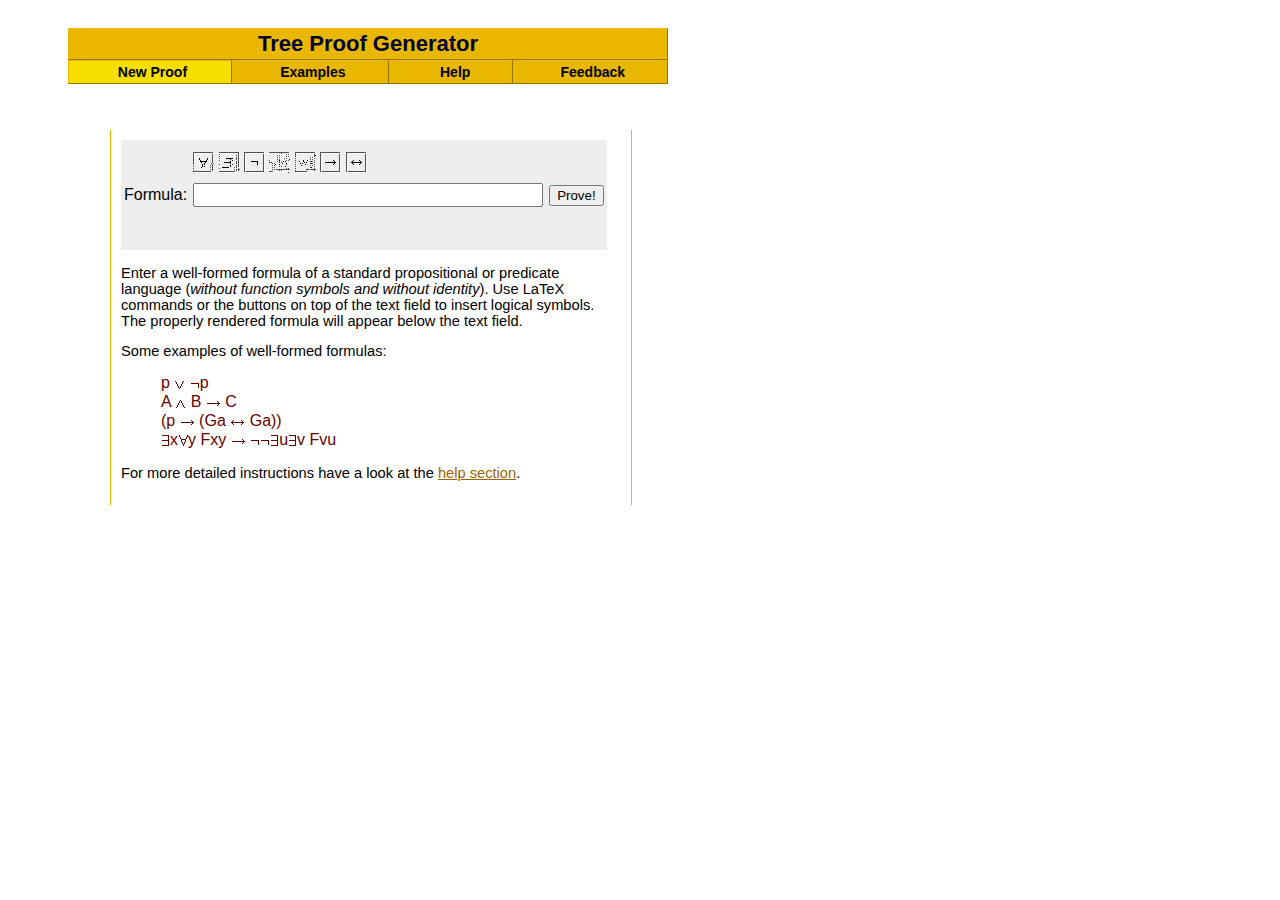
<file: test/index.html>
<!DOCTYPE HTML PUBLIC "-//W3C//DTD HTML 4.0 Transitional//EN">

<html>
<head>
<title>Tree Proof Generator</title>
<meta name="Description" content="This site creates tree proofs (semantic tableaux) for any formula of propositional or predicate logic">
<meta name="Keywords" content="tree, proof, prove, tree proof, semantic, tableau, tableaux, tableaus, semantic tableau, deduction, logic, predicate, propositional, formal, Gentzen, Hintikka, sequence, javascript">

<style type="text/css">
body { padding-left:60px; padding-top:20px; font-family:Verdana,Arial,sans-serif; font-size:11pt; }
.latex { color:#990000; }
#title { background-color:#EAB700; border:1px outset #EAB700; padding:2px; text-align:center; color:#000033; font-weight:bold; font-size:22px; }
td.menu { background-color:#EAB700; border:1px outset #EAB700; padding:2px; text-align:center; }
td.menuhi { background-color:#F6DE00; border:1px outset #EAB700; padding:2px; text-align:center; }
td.menu:hover { background-color:#F6DE00; }
a.menu { text-decoration:none; color:#000000; font-size:14px; font-weight:bold; }
a { color:#996600; }
.content { width:500px; position:absolute; left:110px; top:130px; border-left:1px solid #EAB700; border-right:1px solid #EAB700; padding:10px; }
#symboltd { height:40px; vertical-align:bottom; }
#renderedtd { height:40px; vertical-align:top; font-family:Arial,Helvetica,sans-serif; font-size:16px; font-weight:normal; color:#660000; }
#flaInput { font-family:Arial,Helvetica,sans-serif; font-size:16px; width:350px; }
.code { font-family:Arial,Helvetica,sans-serif; font-size:16px; font-weight:normal; color:#660000; }
</style>

<script language="JavaScript" type="text/javascript" src="formulas.js"></script>
<script language="JavaScript" type="text/javascript" src="parser.js"></script>
<script language="JavaScript" type="text/javascript">

/** All scripts (c) Wolfgang Schwarz 2002, wolfgang@umsu.de. **/

function starte(fla) {
	self.formula = parser.parseTeX(fla);
	if (!formula) {
		alert("Invalid formula.\n"+parser.error);
		parser.reset();
		return;
	}
	self.location.href = "proof.html?f=" + escape(fla);
}

</script>

</head>

<body>

<table cellspacing="0" cellpadding="0" width="600">
<tr><td id="title" colspan="5">Tree Proof Generator</td></tr>
<tr>
<td class="menuhi">&nbsp;<a class="menu" href="index.html">New Proof</a> </td>
<td class="menu">&nbsp;<a class="menu" href="examples.php">Examples</a> </td>
<td class="menu">&nbsp;<a class="menu" href="help.html"> &nbsp; Help &nbsp; </a> </td>
<td class="menu">&nbsp;<a class="menu" href="feedback.html">Feedback</a> </td>
</tr>
</table>

<div id="content1a" class="content">

<form action="index.html" method="get" onsubmit="starte(this.f.value);return false">
<table cellpadding="3" cellspacing="0" bgcolor="#eeeeee">
<tr>
<td>&nbsp;</td>
<td id="symboltd">
<img src="butu.gif" width="21" height="21" alt="insert universal quantifier" title="insert universal quantifier" onmouseup="add2fla('\\forall')">
<img src="bute.gif" width="21" height="21" alt="insert existential quantifier" title="insert existential quantifier" onmouseup="add2fla('\\exists')">
<img src="bneg.gif" width="21" height="21" alt="insert negation symbol" title="insert negation symbol" onmouseup="add2fla('\\lnot')">
<img src="band.gif" width="21" height="21" alt="insert AND" title="insert AND" onmouseup="add2fla('\\wedge')">
<img src="bor.gif" width="21" height="21" alt="insert OR" title="insert OR" onmouseup="add2fla('\\vee')">
<img src="bimpl.gif" width="21" height="21" alt="insert implication symbol" title="insert implication symbol" onmouseup="add2fla('\\to')">
<img src="bbiimpl.gif" width="21" height="21" alt="insert biimplication symbol" title="insert biimplication symbol" onmouseup="add2fla('\\leftrightarrow')">
</td>
<td>&nbsp;</td>
</tr><tr>
<td>Formula: </td>
<td><input type="text" name="f" id="flaInput"></td>
<td><input type="submit" value="Prove!"></td>
</tr><tr>
<td>&nbsp;</td>
<td id="renderedtd"><img src="transp.gif" width="1" height="1" alt="" name="flaLocation"></td>
<td>&nbsp;</td>
</tr>
</table>
</form>

<p>Enter a well-formed formula of a standard propositional or predicate language (<i>without function symbols and without identity</i>). 
Use LaTeX commands or the buttons on top of the text field to insert logical symbols. 
The properly rendered formula will appear below the text field.</p>

<p>Some examples of well-formed formulas:
<blockquote>
<span class="code">p <img src="vee.gif" alt="or" align="top"> <img src="neg.gif" alt="not" align="top">p</span><br>
<span class="code">A <img src="wedge.gif" alt="and" align="top"> B <img src="to.gif" alt="then" align="top"> C </span><br>
<span class="code">(p <img src="to.gif" alt="then" align="top"> (Ga <img src="leftrightarrow.gif" alt="iff" align="top"> Ga))</span><br>
<span class="code"><img src="exists.gif" alt="exists " align="top">x<img src="forall.gif" alt="for all " align="top">y Fxy <img src="to.gif" alt="then" align="top"> <img src="neg.gif" alt="not " align="top"><img src="neg.gif" alt="not " align="top"><img src="exists.gif" alt="exists " align="top">u<img src="exists.gif" alt=" exists " align="top">v Fvu</span><br>
</blockquote>
For more detailed instructions have a look at the <a href="help.html">help section</a>.
</p>

</div>

<script language="JavaScript" type="text/javascript">

// Code fuer's Formular:

flaFeld = document.layers? document.content1a.document.forms[0].f : document.forms[0].f;

onload = function() {
	if (document.layers) {
		document.renderedFla = new Layer(200, document.content1a);
		document.renderedFla.position = "absolute";
		document.renderedFla.left = document.content1a.document.flaLocation.x;
		document.renderedFla.top = document.content1a.document.flaLocation.y;
		document.renderedFla.visibility = "inherit";
		document.captureEvents(Event.KEYPRESS);
	}
	document.onkeypress = function() { setTimeout('renderFla()',10); }
	if (location.search.match(/\?f=/)) {
		var fla = unescape(location.search.substr(3));
		add2fla(fla);
		starte(fla);
	}
}

function add2fla(str) {
	flaFeld.value += str;
	flaFeld.focus();
	renderFla();
}

function renderFla() {
	var str = flaFeld.value;
	str = str.replace(/\\forall[\{ ]?\}?/g, '<img src="forall.gif" alt="for all" align="top">');
	str = str.replace(/\\exists[\{ ]?\}?/g, '<img src="exists.gif" alt="there is an" align="top">');
	str = str.replace(/(\\neg|\\lnot)[\{ ]?\}?/g, '<img src="neg.gif" alt="not" align="top">');
	str = str.replace(/(\\vee|\\lor)[\{ ]?\}?/g, '<img src="vee.gif" alt="or" align="top">');
	str = str.replace(/(\\wedge|\\land)[\{ ]?\}?/g, '<img src="wedge.gif" alt="and" align="top">');
	str = str.replace(/(\\to|\\rightarrow)[\{ ]?\}?/g, '<img src="to.gif" alt="then" align="top">');
	str = str.replace(/\\leftrightarrow[\{ ]?\}?/g, '<img src="leftrightarrow.gif" alt="iff" align="top">');
	str = str.replace(/(\\.*)/, '<span class="latex">$1</span>');
	if (document.layers) {
		document.renderedFla.document.write("<span class='code'>"+str+"</span>");
		document.renderedFla.document.close();
	}
	else {
		document.getElementById("renderedtd").innerHTML = str;
	}
}

</script>

</body>
</html>
</file>
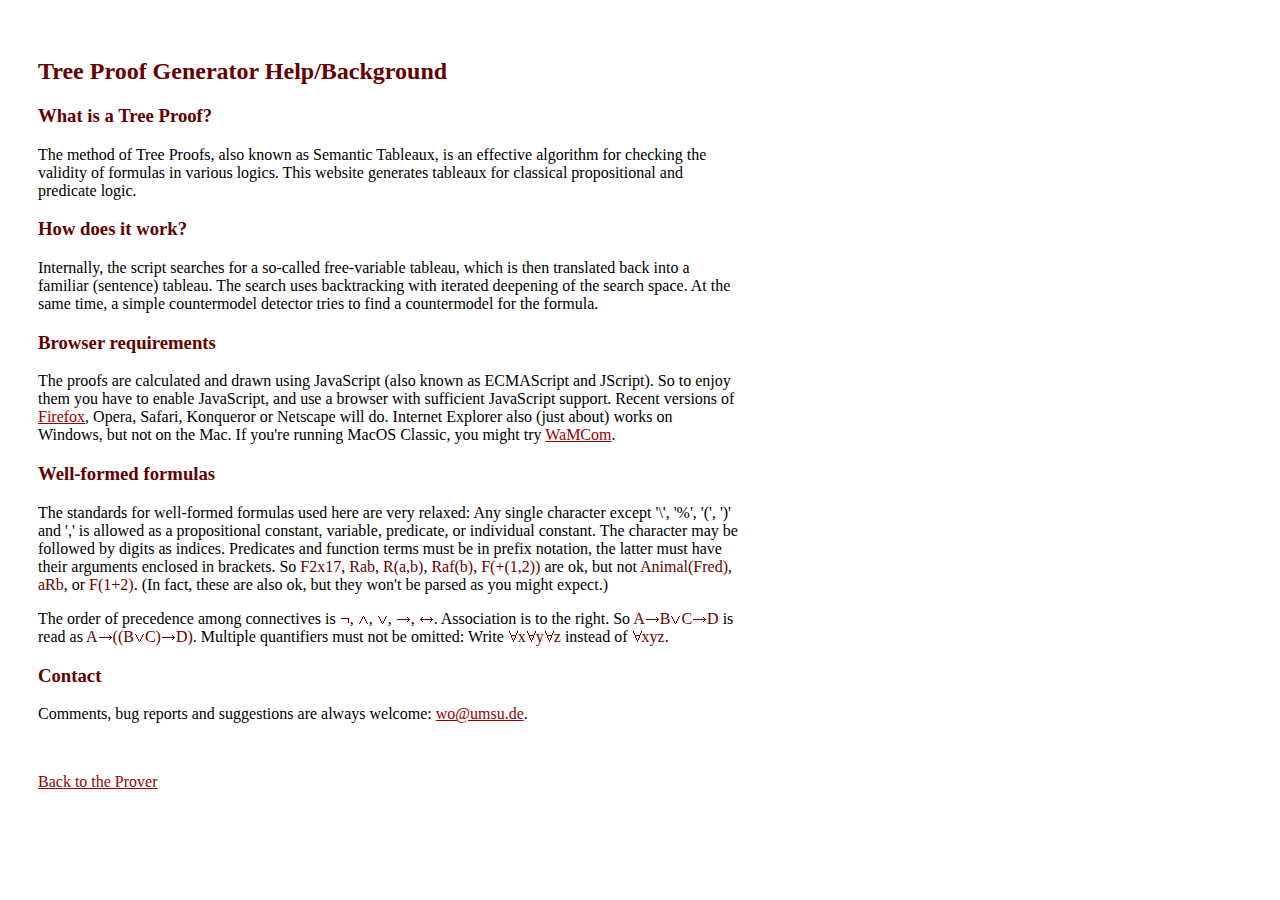
<file: info.html>
<!DOCTYPE HTML PUBLIC "-//W3C//DTD HTML 4.01 Strict//EN">

<html>
<head>
<title>Tree Proof Generator Help/Background</title>

<style type="text/css">
body { padding:30px; width:90%; max-width:700px; }
h2,h3 { color:#600; }
a { color:#900; }
.formula { color:#600; text-decoration:none; }
</style>

</head>

<body>

<h2>Tree Proof Generator Help/Background</h2>

<h3>What is a Tree Proof?</h3>

<p>The method of Tree Proofs, also known as Semantic Tableaux, is an effective algorithm for checking 
the validity of formulas in various logics. This website generates tableaux for classical propositional 
and predicate logic.</p>


<h3>How does it work?</h3>

<p>Internally, the script searches for a so-called free-variable tableau, which is then translated back into a familiar
(sentence) tableau. The search uses backtracking with iterated deepening of the search space. At the same time,
a simple countermodel detector tries to find a countermodel for the formula.</p>


<h3>Browser requirements</h3>

<p>The proofs are calculated and drawn using JavaScript (also known as ECMAScript and JScript). 
So to enjoy them you have to enable JavaScript, and use a browser with sufficient JavaScript support. 
Recent versions of <a href="http://www.mozilla.org/products/firefox/">Firefox</a>, Opera, Safari, Konqueror 
or Netscape will do. Internet Explorer also (just about) works on Windows, but not on the Mac. If you're 
running MacOS Classic, you might try <a href="http://wamcom.org/">WaMCom</a>.</p>

<h3>Well-formed formulas</h3>

<p>The standards for well-formed formulas used here are very relaxed: Any single character except '\', '%', '(', ')' and ',' is 
allowed as a propositional constant, variable, predicate, or individual constant. The character may be followed by digits as indices. 
Predicates and function terms must be in prefix notation, the latter must have their arguments enclosed in brackets. So
<span class="formula">F2x17</span>, <span class="formula">Rab</span>, <span class="formula">R(a,b)</span>, <span class="formula">Raf(b)</span>, 
<span class="formula">F(+(1,2))</span> are ok, but not <span class="formula">Animal(Fred)</span>, <span class="formula">aRb</span>,
or <span class="formula">F(1+2)</span>. (In fact, these are also ok, but they won't be parsed as you might expect.)</p>

<p>The order of precedence among connectives is <img src="neg.png" alt="not" align="bottom">, <img src="wedge.png" alt="and" align="bottom">, 
<img src="vee.png" alt="or" align="bottom">, <img src="to.png" alt="then" align="bottom">, <img src="leftrightarrow.png" align="bottom">. 
Association is to the right. So <span class="formula">A<img src="to.png" alt="then" align="bottom">B<img src="vee.png" alt="or" align="bottom">C<img src="to.png" alt="then" align="bottom">D</span> 
is read as <span class="formula">A<img src="to.png" alt="then" align="bottom">((B<img src="vee.png" alt="or" align="bottom">C)<img src="to.png" alt="then" align="bottom">D)</span>. 
Multiple quantifiers must not be omitted: Write <span class="formula"><img src="forall.png" alt="forall" align="bottom">x<img src="forall.png" alt="forall" align="bottom">y<img src="forall.png" alt="forall" align="bottom">z</span> 
instead of <span class="formula"><img src="forall.png" alt="forall" align="bottom">xyz</span>.</p>


<h3>Contact</h3>

<p>Comments, bug reports and suggestions are always welcome: 
<script language="javascript">
document.write(("<a href='mailto:wo%umsu.de'>wo%umsu.de</a>.").replace(/%/g, '@'));
</script>
</p>

<br>
<p><a href=".">Back to the Prover</a></p>

</body>
</html>
</file>
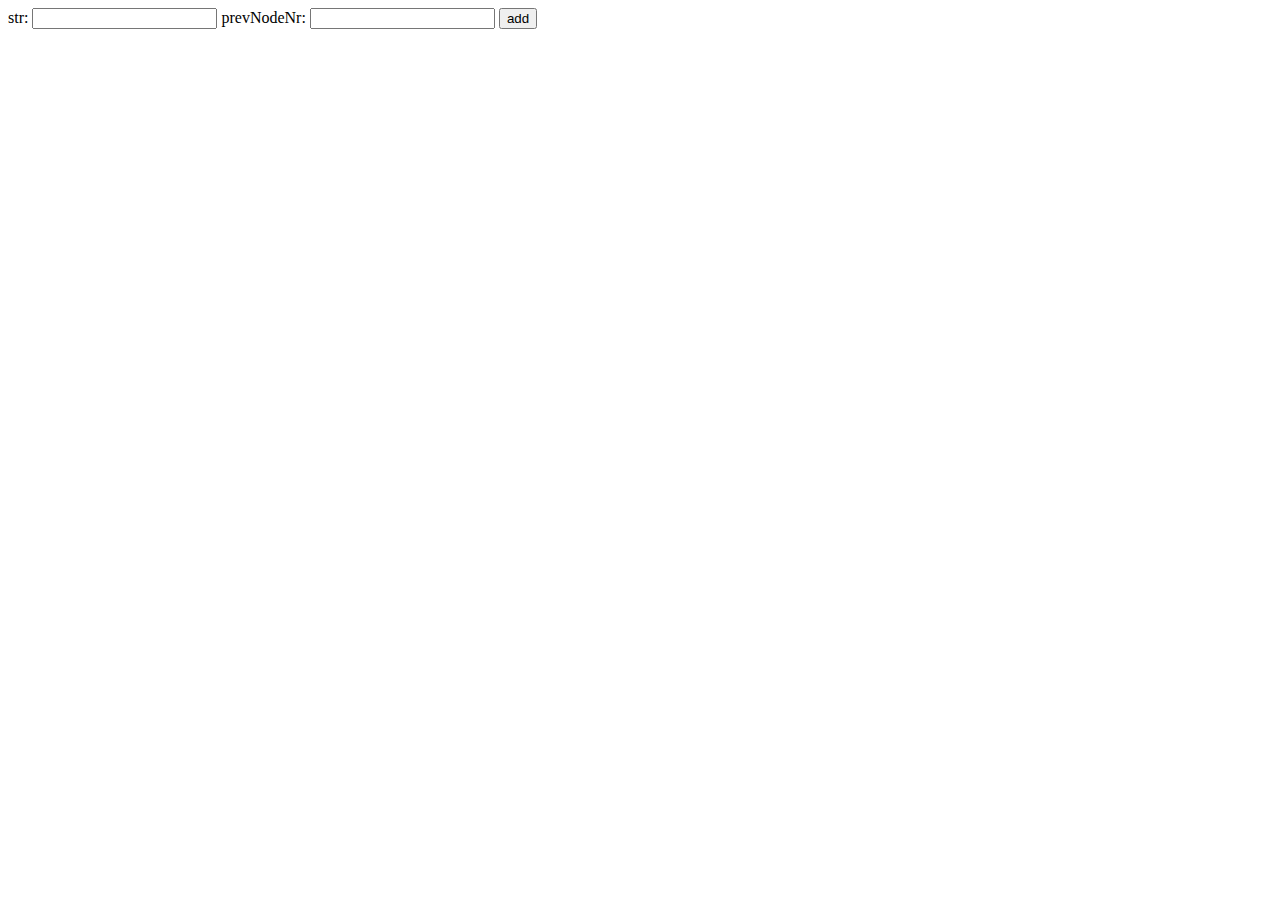
<file: test/dombaum.html>
<!DOCTYPE HTML PUBLIC "-//W3C//DTD HTML 4.0 Transitional//EN">



<html>

<head>

<title>Boimli</title>

<style type="text/css">

<!--

.node { position:absolute; color:#770000; text-align:center; width:auto; }

-->

</style>

<script language="JavaScript" type="text/javascript">

<!--



nodes = [];

rootEl = null;



onload = function() {

	rootEl = document.getElementById("tree");

}



function Node(parent, str) { // constructor

	this.children = [];

	this.parent = parent;

	this.str = str;

	this.el = null;

	this.css = null;

	this.cssX = 0;

	this.cssY = 0;

}



function addNode(str, prevNodeNr) {

	prevNode = (isNaN(prevNodeNr)) ? null : nodes[prevNodeNr];

	var node = new Node(prevNode, str);

	var el = document.createElement("div");

	el.appendChild(document.createTextNode(nodes.length + node.str));

	el.className = "node";

	el.id = "el" + nodes.length;

	rootEl.appendChild(el);

	if (node.parent) node.parent.children.push(node);

	node.el = el;

	node.css = el.style;

	nodes.push(node);

	reflow();

}



function reflow() {

	// the position of a node depends on:

	// - the position of their parent node

	// - whether the node has siblings, and the siblings' width

	// - the width of the branch below it (nodes are centered in their branches)

	for (var i=0; i<nodes.length; i++) {

		var node = nodes[i];

		var xPos = node.parent ? node.parent.cssX : 100;

		var yPos = node.parent ? node.parent.cssY + 20 : 100;

		var sibling = getLeftSibling(node);

		if (sibling != null) xPos += getBranchWidth(node)/2;

		sibling = getRightSibling(node);

		if (sibling != null) xPos -= getBranchWidth(node)/2;

		node.cssX = xPos;

		node.cssY = yPos;

		node.css.left = xPos;

		node.css.top = yPos;

	}

}



function getLeftSibling(node) {

	if (!node.parent) return null;

	if (node.parent.children[0] == node) return null;

	return node.parent.children[0];

}



function getRightSibling(node) {

	if (!node.parent) return null;

	if (node.parent.children.length == 1) return null;

	if (node.parent.children[1] == node) return null;

	return node.parent.children[1];

}



function getBranchWidth(node) {

	var width = parseInt(document.defaultView.getComputedStyle(node.el, "").getPropertyValue("width"));

	var subWidth = 0;

	for (var i=0; i<node.children.length; i++) {

		subWidth += getBranchWidth(node.children[i]);

	}

	return Math.max(width, subWidth);

}



			

//-->

</script>

</head>



<body>



<form>

str: <input type="text" name="a">

prevNodeNr: <input type="text" name="b">

<input type="button" onclick="addNode(this.form.a.value, this.form.b.value)" value="add">

</form>



<div id="tree">

</div>



</body>

</html>
</file>
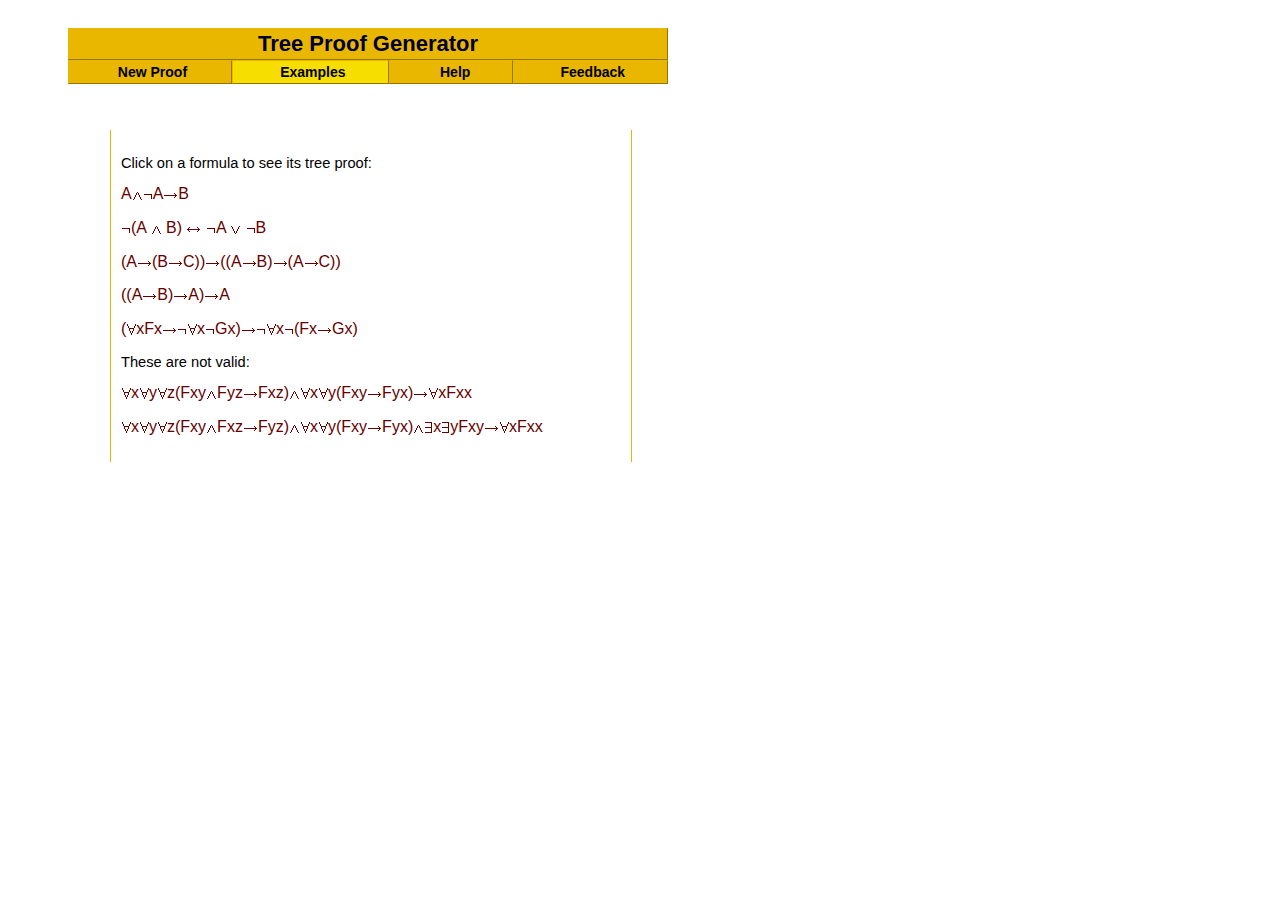
<file: test/examples.html>
<!DOCTYPE HTML PUBLIC "-//W3C//DTD HTML 4.0 Transitional//EN">



<html>

<head>

<title>Tree Proof Generator: Examples</title>



<style type="text/css">

body { padding-left:60px; padding-top:20px; font-family:Verdana,Arial,sans-serif; font-size:11pt; }

#title { background-color:#EAB700; border:1px outset #EAB700; padding:2px; text-align:center; color:#000033; font-weight:bold; font-size:22px; }

td.menu { background-color:#EAB700; border:1px outset #EAB700; padding:2px; text-align:center; }

td.menuhi { background-color:#F6DE00; border:1px outset #EAB700; padding:2px; text-align:center; }

td.menu:hover { background-color:#F6DE00; }

a.menu { text-decoration:none; color:#000000; font-size:14px; font-weight:bold; }

.content { width:500px; position:absolute; left:110px; top:130px; border-left:1px solid #EAB700; border-right:1px solid #EAB700; padding:10px; }

.code { font-family:Arial,Helvetica,sans-serif; font-size:16px; color:#660000; text-decoration:none; }

</style>



</head>



<body>



<table cellspacing="0" cellpadding="0" width="600">

<tr><td id="title" colspan="5">Tree Proof Generator</td></tr>

<tr>

<td class="menu">&nbsp;<a class="menu" href="index.html">New Proof</a> </td>

<td class="menuhi">&nbsp;<a class="menu" href="examples.php">Examples</a> </td>

<td class="menu">&nbsp;<a class="menu" href="help.html"> &nbsp; Help &nbsp; </a> </td>

<td class="menu">&nbsp;<a class="menu" href="feedback.html">Feedback</a> </td>

</tr>

</table>



<div id="content1a" class="content">



<p>Click on a formula to see its tree proof:</p>



<p><a href="." class="code" onclick="location.href='index.html?f='+escape('A\\wedge\\negA\\toB');return false">A<img src="wedge.gif" alt="and" align="top" border="0"><img src="neg.gif" alt="not" align="top" border="0">A<img src="to.gif" alt="then" align="top" border="0">B</a></p>



<p><a href="." class="code" onclick="location.href='index.html?f='+escape('\\neg(A\\wedgeB)\\leftrightarrow\\negA\\vee\\negB');return false"><img src="neg.gif" border="0" alt="not " align="top">(A <img src="wedge.gif" border="0" alt="and" align="top"> B) <img src="leftrightarrow.gif" border="0" alt="iff" align="top"> <img src="neg.gif" border="0" alt="not " align="top">A <img src="vee.gif" border="0" alt="or" align="top"> <img src="neg.gif" border="0" alt="not " align="top">B</a></p>



<p><a href="." class="code" onclick="location.href='index.html?f='+escape('(A\\to(B\\toC))\\to((A\\toB)\\to(A\\toC))');return false">(A<img src="to.gif" alt="then" align="top" border="0">(B<img src="to.gif" alt="then" align="top" border="0">C))<img src="to.gif" alt="then" align="top" border="0">((A<img src="to.gif" alt="then" align="top" border="0">B)<img src="to.gif" alt="then" align="top" border="0">(A<img src="to.gif" alt="then" align="top" border="0">C))</a></p>



<p><a href="." class="code" onclick="location.href='index.html?f='+escape('((A\\toB)\\toA)\\toA');return false">((A<img src="to.gif" alt="then" align="top" border="0">B)<img src="to.gif" alt="then" align="top" border="0">A)<img src="to.gif" alt="then" align="top" border="0">A</a></p>



<p><a href="." class="code" onclick="location.href='index.html?f='+escape('(\\forallxFx\\to\\neg\\forallx\\negGx)\\to\\neg\\forallx\\neg(Fx\\toGx)');return false">(<img src="forall.gif" alt="for all" align="top" border="0">xFx<img src="to.gif" alt="then" align="top" border="0"><img src="neg.gif" alt="not" align="top" border="0"><img src="forall.gif" alt="for all" align="top" border="0">x<img src="neg.gif" alt="not" align="top" border="0">Gx)<img src="to.gif" alt="then" align="top" border="0"><img src="neg.gif" alt="not" align="top" border="0"><img src="forall.gif" alt="for all" align="top" border="0">x<img src="neg.gif" alt="not" align="top" border="0">(Fx<img src="to.gif" alt="then" align="top" border="0">Gx)</a></p>



<p><a href="." class="code" onclick="location.href='index.html?f='+escape('');return false"></a> </p>





<p>These are not valid:</p>



<p><a href="." class="code" onclick="location.href='index.html?f='+escape('\\forallx\\forally\\forallz(Fxy\\wedgeFyz\\toFxz)\\wedge\\forallx\\forally(Fxy\\toFyx)\\to\\forallxFxx');return false"><img src="forall.gif" alt="for all" align="top" border="0">x<img src="forall.gif" alt="for all" align="top" border="0">y<img src="forall.gif" alt="for all" align="top" border="0">z(Fxy<img src="wedge.gif" alt="and" align="top" border="0">Fyz<img src="to.gif" alt="then" align="top" border="0">Fxz)<img src="wedge.gif" alt="and" align="top" border="0"><img src="forall.gif" alt="for all" align="top" border="0">x<img src="forall.gif" alt="for all" align="top" border="0">y(Fxy<img src="to.gif" alt="then" align="top" border="0">Fyx)<img src="to.gif" alt="then" align="top" border="0"><img src="forall.gif" alt="for all" align="top" border="0">xFxx</a>



<p><a href="." class="code" onclick="location.href='index.html?f='+escape('\\forallx\\forally\\forallz(Fxy\\wedgeFxz\\toFyz)\\wedge\\forallx\\forally(Fxy\\toFyx)\\wedge\\existsx\\existsyFxy\\to\\forallxFxx');return false"><img src="forall.gif" alt="for all" align="top" border="0">x<img src="forall.gif" alt="for all" align="top" border="0">y<img src="forall.gif" alt="for all" align="top" border="0">z(Fxy<img src="wedge.gif" alt="and" align="top" border="0">Fxz<img src="to.gif" alt="then" align="top" border="0">Fyz)<img src="wedge.gif" alt="and" align="top" border="0"><img src="forall.gif" alt="for all" align="top" border="0">x<img src="forall.gif" alt="for all" align="top" border="0">y(Fxy<img src="to.gif" alt="then" align="top" border="0">Fyx)<img src="wedge.gif" alt="and" align="top" border="0"><img src="exists.gif" alt="exists" align="top" border="0">x<img src="exists.gif" alt="exists" align="top" border="0">yFxy<img src="to.gif" alt="then" align="top" border="0"><img src="forall.gif" alt="for all" align="top" border="0">xFxx</a>





</div>



</body>

</html>
</file>
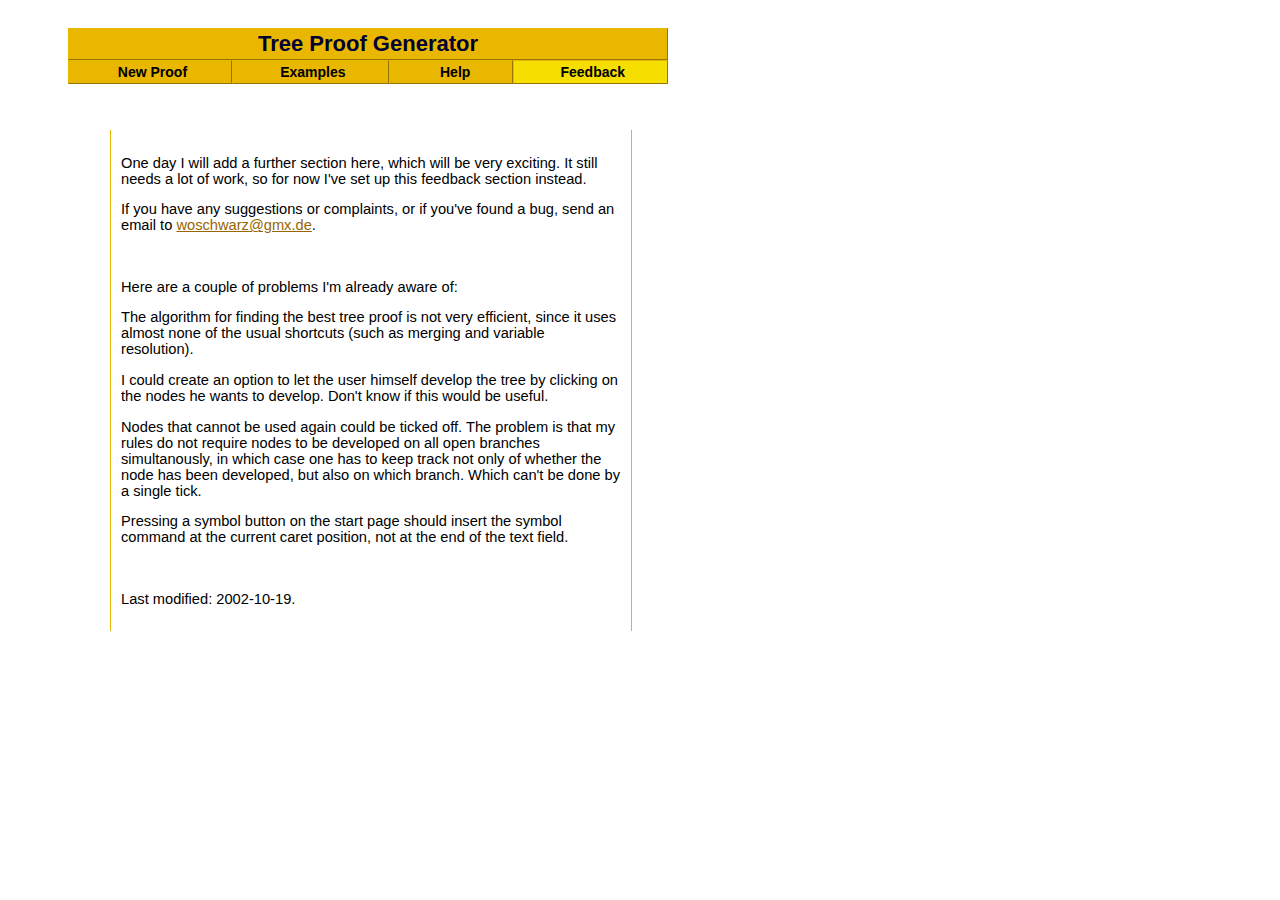
<file: test/feedback.html>
<!DOCTYPE HTML PUBLIC "-//W3C//DTD HTML 4.0 Transitional//EN">

<html>
<head>
<title>Tree Proof Generator: Feedback</title>

<style type="text/css">
body { padding-left:60px; padding-top:20px; font-family:Verdana,Arial,sans-serif; font-size:11pt; }
#title { background-color:#EAB700; border:1px outset #EAB700; padding:2px; text-align:center; color:#000033; font-weight:bold; font-size:22px; }
td.menu { background-color:#EAB700; border:1px outset #EAB700; padding:2px; text-align:center; }
td.menuhi { background-color:#F6DE00; border:1px outset #EAB700; padding:2px; text-align:center; }
td.menu:hover { background-color:#F6DE00; }
a.menu { text-decoration:none; color:#000000; font-size:14px; font-weight:bold; }
a { color:#996600; }
.content { width:500px; position:absolute; left:110px; top:130px; border-left:1px solid #EAB700; border-right:1px solid #EAB700; padding:10px; }
.code { font-family:Arial,Helvetica,sans-serif; font-size:16px; color:#000000; }
</style>

</head>

<body>

<table cellspacing="0" cellpadding="0" width="600">
<tr><td id="title" colspan="5">Tree Proof Generator</td></tr>
<tr>
<td class="menu">&nbsp;<a class="menu" href="index.html">New Proof</a> </td>
<td class="menu">&nbsp;<a class="menu" href="examples.php">Examples</a> </td>
<td class="menu">&nbsp;<a class="menu" href="help.html"> &nbsp; Help &nbsp; </a> </td>
<td class="menuhi">&nbsp;<a class="menu" href="feedback.html">Feedback</a> </td>
</tr>
</table>

<div id="content1a" class="content">

<p>One day I will add a further section here, which will be very exciting. It still needs a 
lot of work, so for now I've set up this feedback section instead.</p>

<p>If you have any suggestions or complaints, or if you've found a bug, send an email
to <a href="mailto:woschwarz@gmx.de">woschwarz@gmx.de</a>.</p>

<br>

<p>Here are a couple of problems I'm already aware of:</p>

<p>The algorithm for finding the best tree proof is not very efficient, since it uses almost none of the usual 
shortcuts (such as merging and variable resolution).</p>

<p>I could create an option to let the user himself develop the tree by clicking on the nodes 
he wants to develop. Don't know if this would be useful.</p>

<p>Nodes that cannot be used again could be ticked off. The problem is that my rules do not require 
nodes to be developed on all open branches simultanously, in which case one has to keep track not only
of whether the node has been developed, but also on which branch. Which can't be done by a single tick.</p>

<p>Pressing a symbol button on the start page should insert the symbol command at the
current caret position, not at the end of the text field.</p>

<br>
<p>Last modified: 2002-10-19.</p>

</xmp>

</div>


</body>
</html>
</file>
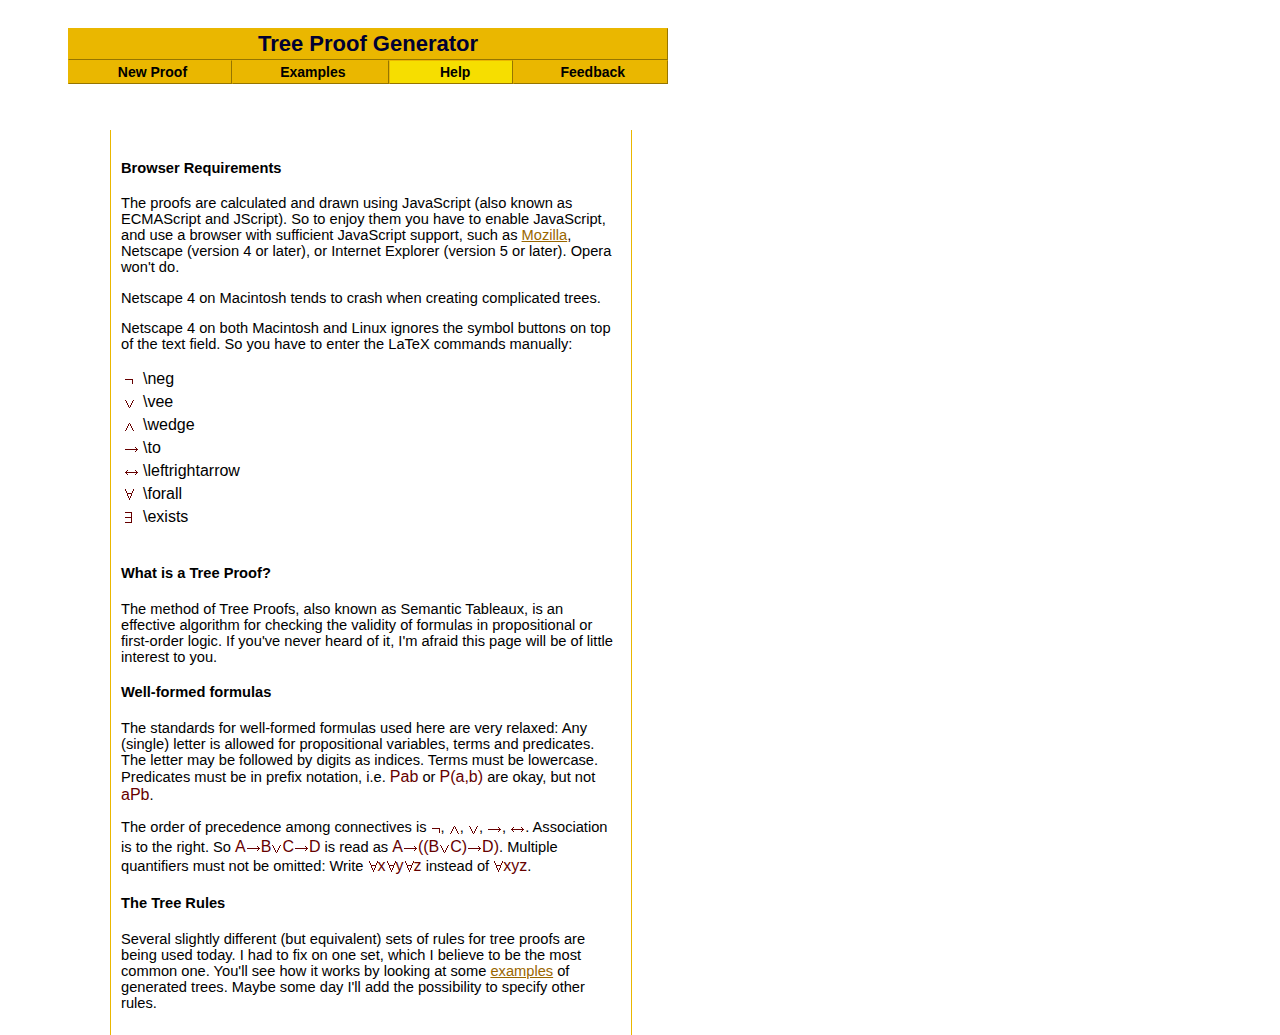
<file: test/help.html>
<!DOCTYPE HTML PUBLIC "-//W3C//DTD HTML 4.0 Transitional//EN">



<html>

<head>

<title>Tree Proof Generator: Help</title>



<style type="text/css">

body { padding-left:60px; padding-top:20px; font-family:Verdana,Arial,sans-serif; font-size:11pt; }

#title { background-color:#EAB700; border:1px outset #EAB700; padding:2px; text-align:center; color:#000033; font-weight:bold; font-size:22px; }

td.menu { background-color:#EAB700; border:1px outset #EAB700; padding:2px; text-align:center; }

td.menuhi { background-color:#F6DE00; border:1px outset #EAB700; padding:2px; text-align:center; }

td.menu:hover { background-color:#F6DE00; }

a.menu { text-decoration:none; color:#000000; font-size:14px; font-weight:bold; }

a { color:#996600; }

.content { width:500px; position:absolute; left:110px; top:130px; border-left:1px solid #EAB700; border-right:1px solid #EAB700; padding:10px; }

.code { font-family:Arial,Helvetica,sans-serif; font-size:16px; font-weight:normal; color:#660000; }

</style>



</head>



<body>



<table cellspacing="0" cellpadding="0" width="600">

<tr><td id="title" colspan="5">Tree Proof Generator</td></tr>

<tr>

<td class="menu">&nbsp;<a class="menu" href="index.html">New Proof</a> </td>

<td class="menu">&nbsp;<a class="menu" href="examples.php">Examples</a> </td>

<td class="menuhi">&nbsp;<a class="menu" href="help.html"> &nbsp; Help &nbsp; </a> </td>

<td class="menu">&nbsp;<a class="menu" href="feedback.html">Feedback</a> </td>

</tr>

</table>



<div id="content1a" class="content">





<h4>Browser Requirements</h4>



<p>The proofs are calculated and drawn using JavaScript (also known as ECMAScript and JScript). 

So to enjoy them you have to enable JavaScript, and use a browser with sufficient JavaScript support, 

such as <a href="http://www.mozilla.org">Mozilla</a>, Netscape (version 4 or later), or Internet 

Explorer (version 5 or later). Opera won't do.</p>



<p>Netscape 4 on Macintosh tends to crash when creating complicated trees.</p>



<p>Netscape 4 on both Macintosh and Linux ignores the symbol buttons on top of the text field.

So you have to enter the LaTeX commands manually:</p>

<table>

<tr><td><img src="neg.gif" alt="not" align="top"></td><td>\neg</td></tr>

<tr><td><img src="vee.gif" alt="or" align="top"></td><td>\vee</td></tr>

<tr><td><img src="wedge.gif" alt="and" align="top"></td><td>\wedge</td></tr>

<tr><td><img src="to.gif" alt="then" align="top"></td><td>\to</td></tr>

<tr><td><img src="leftrightarrow.gif" alt="iff" align="top"></td><td>\leftrightarrow</td></tr>

<tr><td><img src="forall.gif" alt="forall" align="top"></td><td>\forall</td></tr>

<tr><td><img src="exists.gif" alt="exists" align="top"></td><td>\exists</td></tr>

</table>

<br>



<h4>What is a Tree Proof?</h4>



<p>The method of Tree Proofs, also known as Semantic Tableaux, is an effective algorithm

for checking the validity of formulas in propositional or first-order logic. If you've never heard of 

it, I'm afraid this page will be of little interest to you.</p>



<h4>Well-formed formulas</h4>



<p>

The standards for well-formed formulas used here are very relaxed: Any (single) letter is allowed for propositional 

variables, terms and predicates. The letter may be followed by digits as indices. Terms must be lowercase. Predicates

must be in prefix notation, i.e. <span class="code">Pab</span> or <span class="code">P(a,b)</span> 

are okay, but not <span class="code">aPb</span>.

</p>

<p>

The order of precedence among connectives is <img src="neg.gif" alt="not" align="top">, <img src="wedge.gif" alt="and" align="top">, 

<img src="vee.gif" alt="or" align="top">, <img src="to.gif" alt="then" align="top">, <img src="leftrightarrow.gif" align="top">. 

Association is to the right. So <span class="code">A<img src="to.gif" alt="then" align="top">B<img src="vee.gif" alt="or" align="top">C<img src="to.gif" alt="then" align="top">D</span> 

is read as <span class="code">A<img src="to.gif" alt="then" align="top">((B<img src="vee.gif" alt="or" align="top">C)<img src="to.gif" alt="then" align="top">D)</span>. 

Multiple quantifiers must not be omitted: Write <span class="code"><img src="forall.gif" alt="forall" align="top">x<img src="forall.gif" alt="forall" align="top">y<img src="forall.gif" alt="forall" align="top">z</span> 

instead of <span class="code"><img src="forall.gif" alt="forall" align="top">xyz</span>.

</p>



<!--

<p>

In case you're interested, here is the recursive definition of well-formed formulas (wffs). First the definitions for predicates and terms.

</p>



<p>'a'-'z' and 'A'-'Z' are predicates.<br>

A predicate followed by (any number of) digits is a predicate.</p>



<p>'a'-'z' are terms.<br>

A term followed by (any number of) digits is a term.</p>



<p>Any predicate is a wff.<br>

A predicate followed by one or more terms, optionally in brackets and separated by commas, 

is a wff.<br>

If A and B are wffs, then <img src="neg.gif" alt="not" align="top">A, A<img src="wedge.gif" alt="and" align="top">B, A<img src="vee.gif" alt="or" align="top">B, 

A<img src="to.gif" alt="then" align="top">B, A<img src="leftrightarrow.gif" align="top">B are wffs.<br>

If A is a wff and t is a term, then <img src="forall.gif" alt="forall" align="top">tA and 

<img src="exists.gif" alt="exists" align="top">tA are wffs.<br> 

If A is a wff, then (A) is a wff.

</p>

-->



<h4>The Tree Rules</h4>



<p>

Several slightly different (but equivalent) sets of rules for tree proofs are being used today. 

I had to fix on one set, which I believe to be the most common one. You'll see how it works by 

looking at some <a href="examples.php">examples</a> of generated trees. Maybe some day I'll add the 

possibility to specify other rules.

</p>



</div>





</body>

</html>
</file>
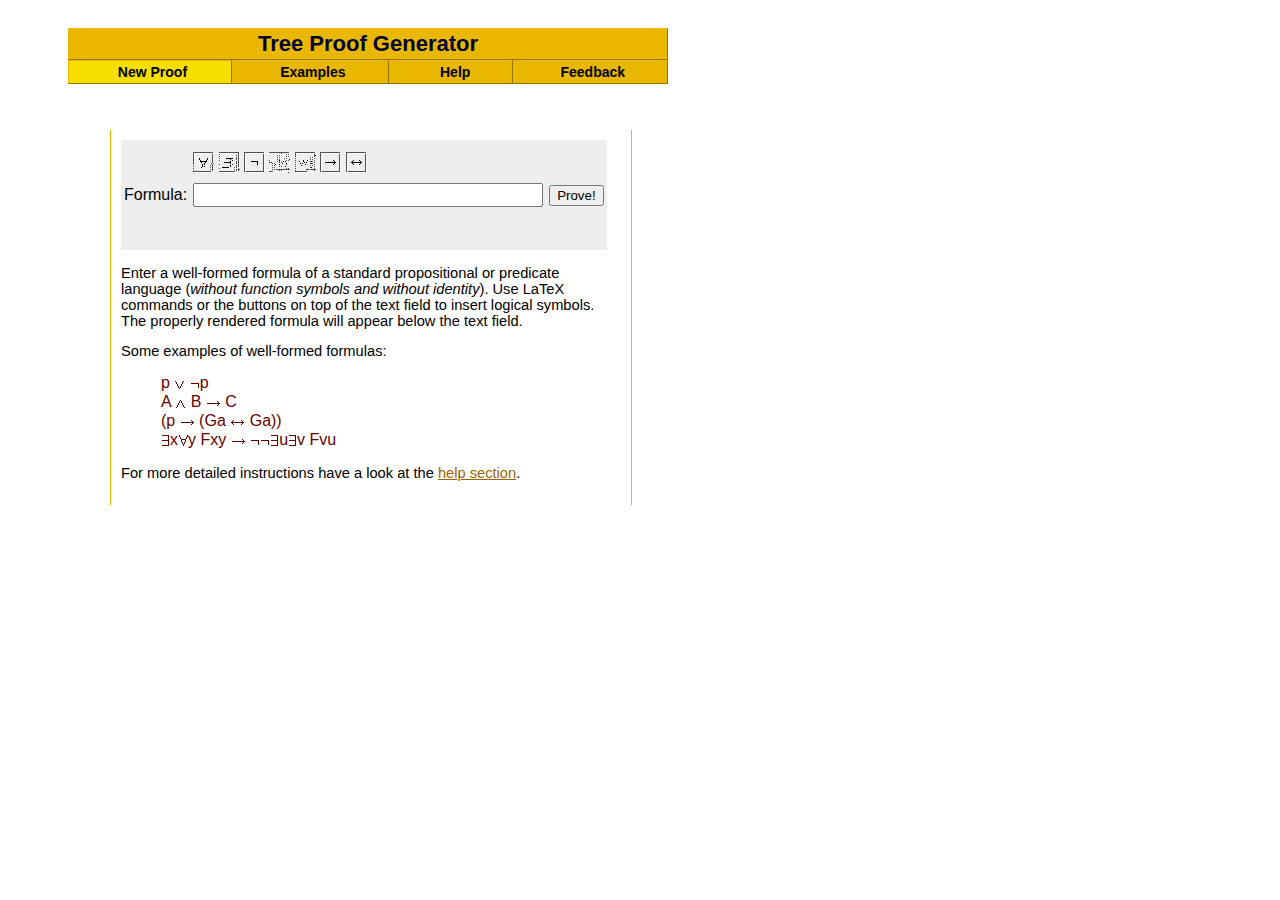
<file: test/proof.html>
<!DOCTYPE HTML PUBLIC "-//W3C//DTD HTML 4.0 Transitional//EN">

<html>
<head>
<title>Tree Proof Generator</title>

<style type="text/css">
body { padding-left:60px; padding-top:20px; font-family:Verdana,Arial,sans-serif; font-size:11pt; }
#logDiv { position:absolute; left:110px; top:125px; border:1px solid #EAB700; width:515px; text-align:center; visibility:hidden; }
.logDivContent { position:absolute; left:0px; top:0px;  width:515px; text-align:center; }
#stopDiv { position:absolute; left:110px; top:180px; width:515px; text-align:center; visibility:hidden; }
#showTreeDiv { position:absolute; left:110px; top:185px; width:515px; text-align:center; visibility:hidden; }
#title { background-color:#EAB700; border:1px outset #EAB700; padding:2px; text-align:center; color:#000033; font-weight:bold; font-size:22px; }
td.menu { background-color:#EAB700; border:1px outset #EAB700; padding:2px; text-align:center; }
td.menuhi { background-color:#F6DE00; border:1px outset #EAB700; padding:2px; text-align:center; }
td.menu:hover { background-color:#F6DE00; }
a.menu { text-decoration:none; color:#000000; font-size:14px; font-weight:bold; }
a { color:#996600; }
#startstopDiv1, #startstopDiv2 { position:absolute; visibility:hidden; z-index:100; width:100px; height:50px; text-align:center; }
.yelButton { background-color:#F6DE00; border-color:#F6DE00; }
.code { font-family:Arial,Helvetica,sans-serif; font-size:16px; font-weight:normal; color:#660000; }
.knoten { position:absolute; left:-100px; top:0; white-space:pre; color:#666666; font-family:Arial,Helvetica,sans-serif; font-size:16px; }
.linie { position:absolute; left:0; top:0; background-color:#660000; width:1px; height:1px; clip:rect(0px 1px 1px 0px); }
</style>

<script language="JavaScript" type="text/javascript" src="formulas.js"></script>
<script language="JavaScript" type="text/javascript" src="parser.js"></script>
<script language="JavaScript" type="text/javascript" src="tree.js"></script>
<script language="JavaScript" type="text/javascript" src="treeprover.js"></script>
<script language="JavaScript" type="text/javascript" src="treeprinter.js"></script>
<script language="JavaScript" type="text/javascript">

/** All scripts (c) Wolfgang Schwarz 2002, wolfgang@umsu.de. **/

function show(el) {
	if (document.layers) document.layers[el].visibility = "visible";
	else document.getElementById(el).style.visibility = "visible";
}

function hide(el) {
	if (document.layers) document.layers[el].visibility = "hidden";
	else document.getElementById(el).style.visibility = "hidden";
}

function pos(el,x,y) {
	if (document.layers) {
		document.layers[el].left = x;
		document.layers[el].top = y;
	}
	else {
		document.getElementById(el).style.left = x+"px";
		document.getElementById(el).style.top = y+"px";
	}
}

function treeLog(html) {
	if (document.layers) {
		document.logDiv.document.write("<span class='logDivContent'>"+html+"</span>");
		document.logDiv.document.close();
	}
	else if (document.getElementById) {
		document.getElementById("logDiv").innerHTML = html;
	}
}

function fertig() {
	hide("stopDiv");
	switch (root.result) {
		case "timeout" :
			treeLog("Halted while searching for a proof of<br><span class='code'>" + parser.getString(formula) + "</span><br>("+root.tree.num+" nodes, "+root.tree.undeveloped.length+" unticked, "+root.tree.numOpen+" open branches, "+root.tree.terms.length+" constants)");
			show("showTreeDiv");
			break;
		case "open" :
			treeLog("<span class='code'>" + parser.getString(formula) + "</span><br>is not valid ("+root.tree.num+" nodes, "+root.tree.numOpen+" open branches):");
			setTimeout("entwickle()",0);
			break;
		case "closed" :
			treeLog("<span class='code'>" + parser.getString(formula) + "</span><br>is valid ("+root.tree.num+" nodes):");
			setTimeout("entwickle()",0);
			break;
	}
}

function updateVisibleCounterparts(node, depth) {
	if (depth <= 0) return;
	var fla = parser.getString(node.getFormula());
	if (node.closed) fla += "<br><b>x</b>";
	if (!node.visibleCounterpart) node.visibleCounterpart = node.parent.visibleCounterpart.appendChild(fla);
	for (var i=0; i<node.children.length; i++) updateVisibleCounterparts(node.children[i], depth-1);
}

nodeCounter = 0;
function entwickle() {
	startstopDivRepos();
	root.nodeNumber = ++nodeCounter;
	var fla = root.nodeNumber + ". &nbsp; <span class='code'>" + parser.getString(root.getFormula()) + "</span> &nbsp; &nbsp; ";
	root.visibleCounterpart = new Knoten(fla);
	reflowTree(root.visibleCounterpart);
	setTimeout("nextStep()",500);
}

hiLightedNodes = [];
function nextStep(oneStepOnly) {
	for (var i=hiLightedNodes.length; i>0; i--) {
		hiLightedNodes.pop().setBgColor("#FFFFFF");
	}
	if (self.stopDraw) {
		hide("startstopDiv1");
		show("startstopDiv2");
		return;
	}
	if (!oneStepOnly) {
		hide("startstopDiv2");
		show("startstopDiv1");
	}
	var node = getFirstUnPrinted(root);
	if (!node) {
		hide("startstopDiv1");
		hide("startstopDiv2");
		return false;
	}
	var from = node.developedFrom;
	var nodes = [node];
	switch (from.type) {
		case tc.CONJUNCTION : case tc.NDISJUNCTION : case tc.NIMPLICATION :
			nodes[1] = node.children[0];
			break;
		case tc.NCONJUNCTION : case tc.DISJUNCTION : case tc.IMPLICATION :
			nodes[1] = node.parent.children[1];
			break;
		case tc.BIIMPLICATION : case tc.NBIIMPLICATION :
			nodes[1] = node.children[0];
			nodes[2] = node.parent.children[1];
			nodes[3] = node.parent.children[1].children[0];
		default : 
			;
	}
	for (var i=0; i<nodes.length; i++) {
		nodes[i].nodeNumber = ++nodeCounter;
		var fla = nodes[i].nodeNumber + ". &nbsp; <span class='code'>" + parser.getString(nodes[i].getFormula()) + "</span> &nbsp; (" + from.nodeNumber +")";
		nodes[i].visibleCounterpart = nodes[i].parent.visibleCounterpart.appendChild(fla);
		if (nodes[i].closed) nodes[i].visibleCounterpart.appendChild("<b>x</b>");
		hiLightedNodes[i] = nodes[i].visibleCounterpart;
		hiLightedNodes[i].setBgColor("#F6DE00");
	}
	hiLightedNodes.push(from.visibleCounterpart);
	from.visibleCounterpart.setBgColor("#EAB700");
	reflowTree(root.visibleCounterpart);
	if (!oneStepOnly) setTimeout("nextStep()",500);
}

// returns first node (below argument) not yet printed:
function getFirstUnPrinted(node) {
	if (!node.visibleCounterpart) return node;
	for (var i=0; i<node.children.length; i++) {
		var res =getFirstUnPrinted(node.children[i]);
		if (res) return res;
	}
	return false;
}

function startstopDivRepos() {
	if (document.all) {
		document.body.onscroll = function repos() {
			var left = document.body.scrollLeft + document.body.clientWidth;
			var top = document.body.scrollTop + document.body.clientHeight;
			pos("startstopDiv1",left-130,top-70);
			pos("startstopDiv2",left-130,top-70);
		}
		repos();
	}
	else if (document.getElementById) {
		document.getElementById("startstopDiv1").style.position="fixed";
		document.getElementById("startstopDiv2").style.position="fixed";
		pos("startstopDiv1",innerWidth-130,innerHeight-70);
		pos("startstopDiv2",innerWidth-130,innerHeight-70);
	}
	else {
		var left = innerWidth + pageXOffset;
		var top = innerHeight + pageYOffset;
		pos("startstopDiv1",left-130,top-70);
		pos("startstopDiv2",left-130,top-70);
		setTimeout("startstopDivRepos()",200);
	}
}

onload = function() {
	if (location.search.match(/\?f=/)) {
		var fla = unescape(location.search.substr(3));
		self.formula = parser.parseTeX(fla);
		if (!formula) self.location.href = "index.html?f=" + escape(fla);
		show("logDiv");
		show("stopDiv");
		makeTree(formula.negate(), fertig);
	}
	else {
		self.location.href = "index.html";
	}
}

</script>

</head>

<body>

<table cellspacing="0" cellpadding="0" width="600">
<tr><td id="title" colspan="5">Tree Proof Generator</td></tr>
<tr>
<td class="menuhi">&nbsp;<a class="menu" href="index.html">New Proof</a> </td>
<td class="menu">&nbsp;<a class="menu" href="examples.php">Examples</a> </td>
<td class="menu">&nbsp;<a class="menu" href="help.html"> &nbsp; Help &nbsp; </a> </td>
<td class="menu">&nbsp;<a class="menu" href="feedback.html">Feedback</a> </td>
</tr>
</table>

<div id="logDiv"></div>
<div id="showTreeDiv">
<form action="." method="get"><input type="button" class="yelButton" value="Show incomplete tree" onclick="hide('showTreeDiv');entwickle()"></form>
</div>
<div id="stopDiv">
<form action="." method="get"><input type="button" class="yelButton" value="Stop" onclick="self.stopProof=true"></form>
</div>
<div id="startstopDiv1">
<br>
<form action="." method="get"><input type="button" class="yelButton" value="Stop" onclick="self.stopDraw=true"></form>
</div>
<div id="startstopDiv2">
<form action="." method="get"><input type="button" class="yelButton" value="Continue" onclick="self.stopDraw=false;setTimeout('nextStep()',1)"><br>
<input type="button" class="yelButton" value="Step" onclick="self.stopDraw=false;setTimeout('nextStep(1)',1)"></form>
</div>

</body>
</html>
</file>
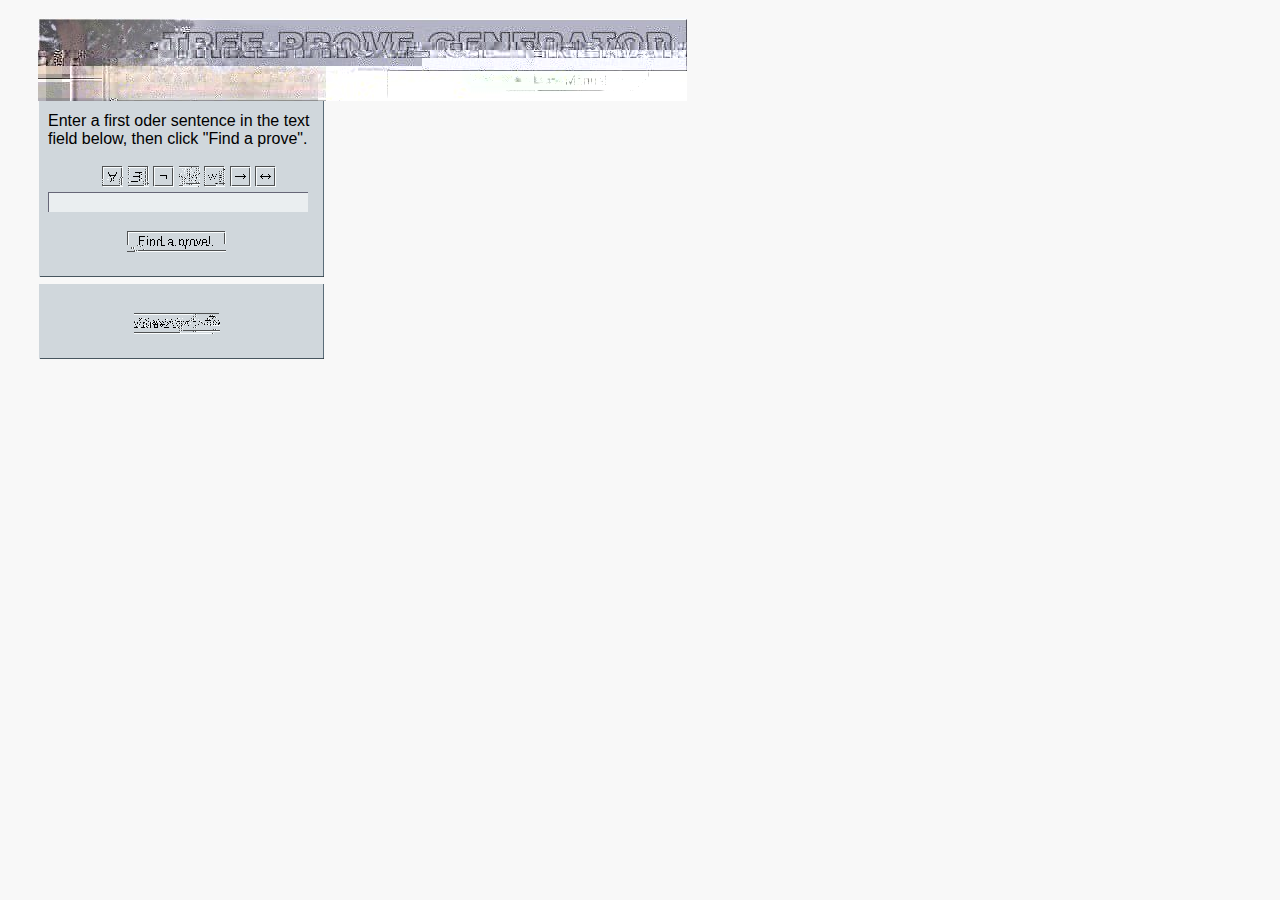
<file: test/treeprover.html>
<!DOCTYPE HTML PUBLIC "-//W3C//DTD HTML 4.0 Transitional//EN">



<html>

<head>

<title>Tree Prove Generator</title>



<style type="text/css">

body { padding-left:30px; padding-top:10px; font-family:Arial,sans-serif; }

td { font-family:Arial,sans-serif; }

.formtd { padding:10px; }

#flaDiv { position:absolute; }

#logDiv { position:absolute; }

.red { color:#990000; }



.knoten { position:absolute; left:0; top:0; white-space:pre; color:#660000; }

.linie { position:absolute; left:0; top:0; background-color:#660000; width:1px; height:1px; clip:rect(0px 1px 1px 0px); }

</style>



<script language="JavaScript" type="text/javascript" src="formulas.js"></script>

<script language="JavaScript" type="text/javascript" src="parser.js"></script>

<script language="JavaScript" type="text/javascript" src="tree.js"></script>

<script language="JavaScript" type="text/javascript" src="treeprover.js"></script>

<script language="JavaScript" type="text/javascript" src="treeprinter.js"></script>

<script language="JavaScript" type="text/javascript">



function treeLog(html) {

	if (document.layers) {

		document.logDiv.document.write(html);

		document.logDiv.document.close();

	}

	else if (document.getElementById) {

		document.getElementById("logDiv").innerHTML = html;

	}

}



function starte(fla) {

	fla = parser.parseTeX(fla);

	if (fla) makeTree(fla);

}



function updateVisibleCounterparts(node, depth) {

	if (depth <= 0) return;

	var fla = parser.getString(node.getFormula());

	if (!node.ticked) fla = "<b>"+fla+"</b>";

	if (node.useless) fla = "[ "+fla+" ]";

	if (node.closed) fla += "<br><b>x</b>";

	if (!node.visibleCounterpart) node.visibleCounterpart = node.parent.visibleCounterpart.appendChild(fla);

	for (var i=0; i<node.children.length; i++) updateVisibleCounterparts(node.children[i], depth-1);

}



DEPTH = 20;

function entwickle() {

	root.visibleCounterpart = new Knoten(parser.getString(root.getFormula()));

	updateVisibleCounterparts(root, DEPTH);

	reflowTree(root.visibleCounterpart);

/*	var node = root;

	window.status += "2";

	unticked = getUnticked(root);

	window.status += "3";

	unticked.develop();

	window.status += "4";

	updateVisibleCounterparts(root);

	window.status += "5";

*/

}

</script>



</head>



<body bgcolor="#f8f8f8">



<table border="0" cellspacing="0" cellpadding="0">

<tr><td colspan="2">

<img src="title.jpg" width=649 height=83 border=0 alt="TREE PROVE GENERATOR">

</td></tr>

<tr><td background="blue.gif" class="formtd">

<img src="transp.gif" width="280" height="1" alt=""><br>

Enter a first oder sentence in the text<br>

field below, then click "Find a prove".<br>

<br>

<img src="transp.gif" width="50" height="1" alt="">

<img src="butu.gif" width="21" height="21" alt="insert universal quantifier" title="insert universal quantifier" onmouseup="add2fla('\\forall')">

<img src="bute.gif" width="21" height="21" alt="insert existential quantifier" title="insert existential quantifier" onmouseup="add2fla('\\exists')">

<img src="bneg.gif" width="21" height="21" alt="insert negation symbol" title="insert negation symbol" onmouseup="add2fla('\\neg')">

<img src="band.gif" width="21" height="21" alt="insert AND" title="insert AND" onmouseup="add2fla('\\wedge')">

<img src="bor.gif" width="21" height="21" alt="insert OR" title="insert OR" onmouseup="add2fla('\\vee')">

<img src="bimpl.gif" width="21" height="21" alt="insert implication symbol" title="insert implication symbol" onmouseup="add2fla('\\to')">

<img src="bbiimpl.gif" width="21" height="21" alt="insert biimplication symbol" title="insert biimplication symbol" onmouseup="add2fla('\\leftrightarrow')">

<br>

<img src="formfeld.gif" name="formfeldgif" width=260 height=20 border=0 vspace="1" alt="">

<br>

<br>

<img src="transp.gif" width="75" height="1" alt="">

<img src="bfindprove.gif" name="provegif" width="99" height="21" border="0" alt="start/stop prove" onmouseup="starte(curFla)">

</td><td>

<img src="transp.gif" width="364" height="1" alt=""><br>

</td></tr>

<tr><td background="bluebot.gif">

&nbsp;

</td><td>

</td></tr>

<tr><td background="blue.gif" class="formtd">

<img src="transp.gif" name="resultgif" width="1" height="1">

<br>

<br>

<img src="transp.gif" width="82" height="1" alt="">

<img src="buildtree.gif" name="treegif" width="86" height="21" border="0" alt="start/stop tree" onmouseup="entwickle()">

</td></tr>

<tr><td background="bluebot.gif">

&nbsp;

</td><td>

</td></tr>

</table>



<div id="flaDiv"><img src="cursor.gif" width="7" height="13" alt=""></div>

<div id="logDiv"></div>



<script language="JavaScript" type="text/javascript">



// Code f�r's Pseudo-Formular:

function getAbs(el) {

	var absleft = el.offsetLeft;

	var abstop = el.offsetTop;

	while (el = el.offsetParent) {

		absleft += el.offsetLeft;

		abstop += el.offsetTop;

	}

	return { x : absleft, y : abstop };

}



if (document.layers) {

	document.flaDiv.left = document.formfeldgif.x+1;

	document.flaDiv.top = document.formfeldgif.y+1;

	document.logDiv.left = document.resultgif.x+1;

	document.logDiv.top = document.resultgif.y+1;

}

else {

	var koord = getAbs(document.formfeldgif);

	document.getElementById("flaDiv").style.left = koord.x+1;

	document.getElementById("flaDiv").style.top = korrd.y+1;

	koord = getAbs(document.resultgif);

	document.getElementById("logDiv").style.left = koord.x+1;

	document.getElementById("logDiv").style.top = korrd.y+1;

}



curFla = ""; // Formel-Text



function add2fla(str) {

	curFla+=str;

	printCurFla();

}



// Diese Funktion �bertr�gt curFla ins Pseudo-Textfeld:

function printCurFla(hideCursor) {

	var str = curFla;

	str = str.replace(/\\forall[\{ ]?\}?/g, '<img src="forall.gif">');

	str = str.replace(/\\exists[\{ ]?\}?/g, '<img src="exists.gif">');

	str = str.replace(/(\\neg)[\{ ]?\}?/g, '<img src="neg.gif">');

	str = str.replace(/(\\vee|\\lor)[\{ ]?\}?/g, '<img src="vee.gif">');

	str = str.replace(/(\\wedge|\\land)[\{ ]?\}?/g, '<img src="wedge.gif">');

	str = str.replace(/(\\to|\\rightarrow)[\{ ]?\}?/g, '<img src="to.gif">');

	str = str.replace(/\\leftrightarrow[\{ ]?\}?/g, '<img src="leftrightarrow.gif">');

	str = str.replace(/(\\.*)/, '<span class="red">$1</span>');

	if (document.layers) {

		document.flaDiv.document.write(str+(hideCursor? '' : '<img src="cursor.gif">'));

		document.flaDiv.document.close();

	}

	else {

		document.getElementById("flaDiv").innerHTML = str+(hideCursor? '' : '<img src="cursor.gif">');

	}

}



if (document.captureEvents) document.captureEvents(Event.KEYPRESS);

document.onkeypress = keyin;

if (document.all) {

	document.onkeydown = function() {

		if (event.keyCode == 8) {

			removeLetter();

			return false;

		}

	}

}



function keyin(e) {

	var keyCode = e? e.which : event.keyCode;

	if (keyCode == 8) {

		removeLetter();

	}

	else if (keyCode > 0) {

		addLetter(keyCode);

	}

}



// l�scht letzten sichtbaren Buchstaben:

function removeLetter() {

	var re = /(\\forall[\{ ]?\}?)$|(\\exists[\{ ]?\}?)$|(\\neg[\{ ]?\}?)$|((\\vee|\\lor)[\{ ]?\}?)$|((\\wedge|\\land)[\{ ]?\}?)$|((\\to|\\rightarrow)[\{ ]?\}?)$|(\\leftrightarrow[\{ ]?\}?)$/;

	var m = curFla.match(re);

	len = m? m[0].length : 1;

	curFla = curFla.substr(0,curFla.length-len);

	printCurFla();

}



// haengt einen Buchstaben an:

function addLetter(keyCode) {

	curFla += String.fromCharCode(keyCode);

	printCurFla();

}



</script>



<!--



Test: \neg(\forally\existsx(Fx\landGy)\to\existsx\forally(Fx\landGy))

<form>

Formel (LaTeX):<br>

<input type="text" name="formel" value="\neg(\forally\existsx(Fx\landGy)\to\existsx\forally(Fx\landGy))" size="60"> 

<input type="button" onclick="starte(this.form.formel.value)" value=" los ">

- <input type="checkbox" checked onclick="self.TREELOG=this.checked"> TREELOG 

- MAXDEPTH: <input type="text" size="10" name="maxdepth" value="100" onchange="self.MAXDEPTH=this.value">

<br>

<input type="button" onclick="this.form.formel.value+='\\forall'; this.form.formel.focus()" value="\forall">

<input type="button" onclick="this.form.formel.value+='\\exists'; this.form.formel.focus()" value="\exists">

<input type="button" onclick="this.form.formel.value+='\\neg'; this.form.formel.focus()" value="\neg">

<input type="button" onclick="this.form.formel.value+='\\to'; this.form.formel.focus()" value="\to">

<input type="button" onclick="this.form.formel.value+='\\land'; this.form.formel.focus()" value="\land">

<input type="button" onclick="this.form.formel.value+='\\lor'; this.form.formel.focus()" value="\lor">

<input type="button" onclick="this.form.formel.value+='\\leftrightarrow'; this.form.formel.focus()" value="\leftrightarrow">

<br><br>

<input type="button" onclick="entwickle()" value="entwickle">

Tiefe: <input type="text" size="10" name="treedepth" value="20" onchange="self.DEPTH=this.value">

</form>



<div id="logDiv">

</div>



-->

</body>

</html>
</file>
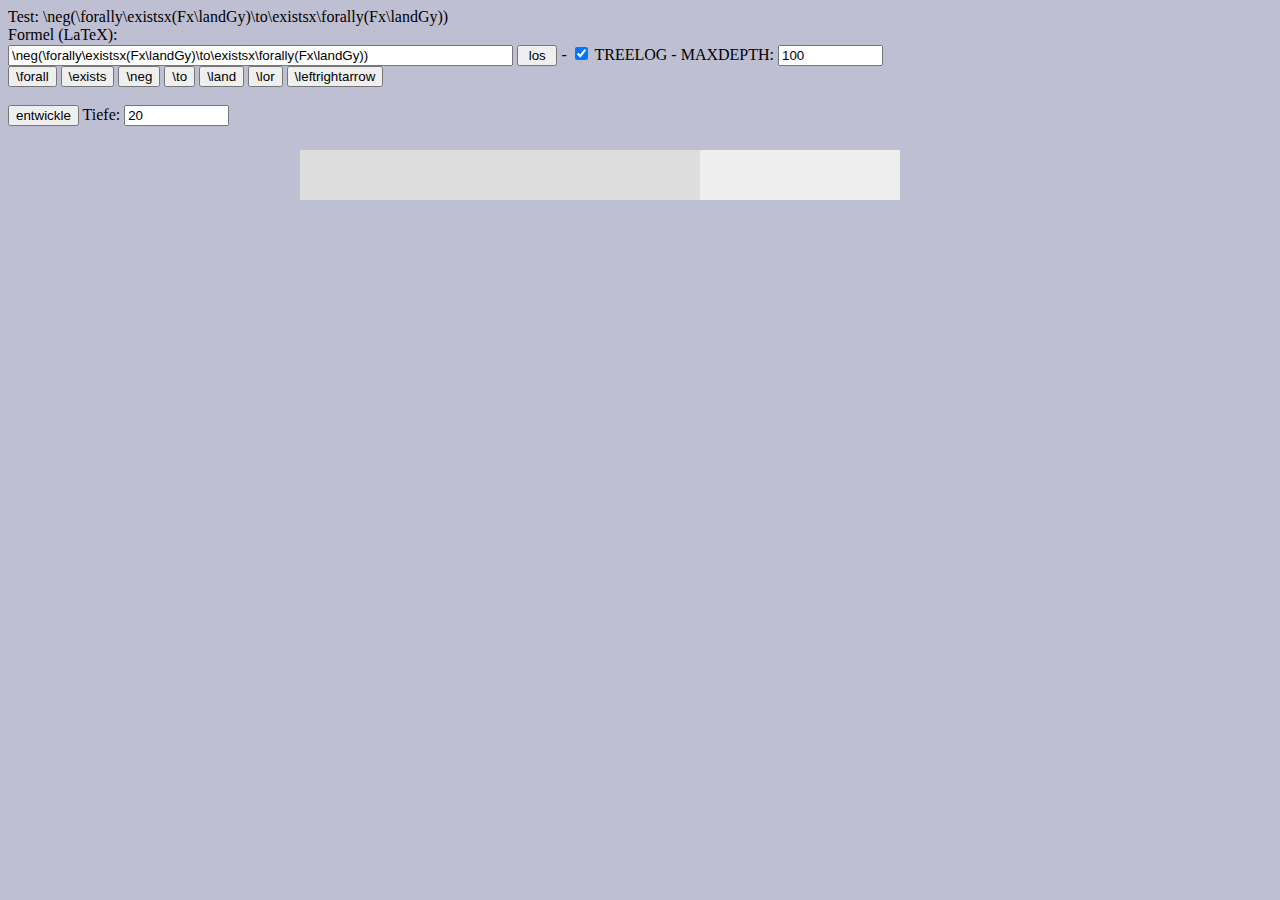
<file: test/treeprovertest.html>
<!DOCTYPE HTML PUBLIC "-//W3C//DTD HTML 4.0 Transitional//EN">



<html>

<head>

<title>Untitled</title>



<style type="text/css">

.knoten { position:absolute; left:0; top:0; white-space:pre; color:#660000; }

.linie { position:absolute; left:0; top:0; background-color:#660000; width:1px; height:1px; clip:rect(0px 1px 1px 0px); }

#logDiv { position:absolute; left:300px; top:150px; width:400px; height:50px; clip:rect(0px 400px 50px 0px); background-color:#dddddd; layer-background-color:#dddddd; padding:10px; }

#logDiv2 { position:absolute; left:700px; top:150px; width:200px; height:50px; clip:rect(0px 200px 50px 0px); background-color:#eeeeee; layer-background-color:#eeeeee; padding:10px; }

</style>



<script language="JavaScript" type="text/javascript" src="formulas.js"></script>

<script language="JavaScript" type="text/javascript" src="parser.js"></script>

<script language="JavaScript" type="text/javascript" src="tree.js"></script>

<script language="JavaScript" type="text/javascript" src="treeprover.js"></script>

<script language="JavaScript" type="text/javascript" src="treeprinter.js"></script>

<script language="JavaScript" type="text/javascript">



<!--



function treeLog(html) {

	if (document.layers) {

		document.logDiv.document.write(html);

		document.logDiv.document.close();

		document.logDiv2.document.write(new Date()-startDate + " ms");

		document.logDiv2.document.close();

		

	}

	else if (document.getElementById) {

		document.getElementById("logDiv").innerHTML = html;

		document.getElementById("logDiv2").innerHTML = new Date()-startDate + " ms";

	}

}



function starte(fla) {

	fla = parser.parseTeX(fla);

	makeTree(fla);

}



function updateVisibleCounterparts(node, depth) {

	if (depth <= 0) return;

	var fla = parser.getString(node.getFormula());

	if (!node.ticked) fla = "<b>"+fla+"</b>";

	if (node.useless) fla = "[ "+fla+" ]";

	if (node.closed) fla += "<br><b>x</b>";

	if (!node.visibleCounterpart) node.visibleCounterpart = node.parent.visibleCounterpart.appendChild(fla);

	for (var i=0; i<node.children.length; i++) updateVisibleCounterparts(node.children[i], depth-1);

}



DEPTH = 20;

function entwickle() {

	root.visibleCounterpart = new Knoten(parser.getString(root.getFormula()));

	updateVisibleCounterparts(root, DEPTH);

	reflowTree(root.visibleCounterpart);

/*	var node = root;

	window.status += "2";

	unticked = getUnticked(root);

	window.status += "3";

	unticked.develop();

	window.status += "4";

	updateVisibleCounterparts(root);

	window.status += "5";

*/

}



//-->

</script>

</head>



<body bgcolor="#BEBFD2">

Test: \neg(\forally\existsx(Fx\landGy)\to\existsx\forally(Fx\landGy))

<form>

Formel (LaTeX):<br>

<input type="text" name="formel" value="\neg(\forally\existsx(Fx\landGy)\to\existsx\forally(Fx\landGy))" size="60"> 

<input type="button" onclick="starte(this.form.formel.value)" value=" los ">

- <input type="checkbox" checked onclick="self.TREELOG=this.checked"> TREELOG 

- MAXDEPTH: <input type="text" size="10" name="maxdepth" value="100" onchange="self.MAXDEPTH=this.value">

<br>

<input type="button" onclick="this.form.formel.value+='\\forall'; this.form.formel.focus()" value="\forall">

<input type="button" onclick="this.form.formel.value+='\\exists'; this.form.formel.focus()" value="\exists">

<input type="button" onclick="this.form.formel.value+='\\neg'; this.form.formel.focus()" value="\neg">

<input type="button" onclick="this.form.formel.value+='\\to'; this.form.formel.focus()" value="\to">

<input type="button" onclick="this.form.formel.value+='\\land'; this.form.formel.focus()" value="\land">

<input type="button" onclick="this.form.formel.value+='\\lor'; this.form.formel.focus()" value="\lor">

<input type="button" onclick="this.form.formel.value+='\\leftrightarrow'; this.form.formel.focus()" value="\leftrightarrow">

<br><br>

<input type="button" onclick="entwickle()" value="entwickle">

Tiefe: <input type="text" size="10" name="treedepth" value="20" onchange="self.DEPTH=this.value">

</form>



<div id="logDiv">

</div>

<div id="logDiv2">

</div>



</body>

</html>
</file>
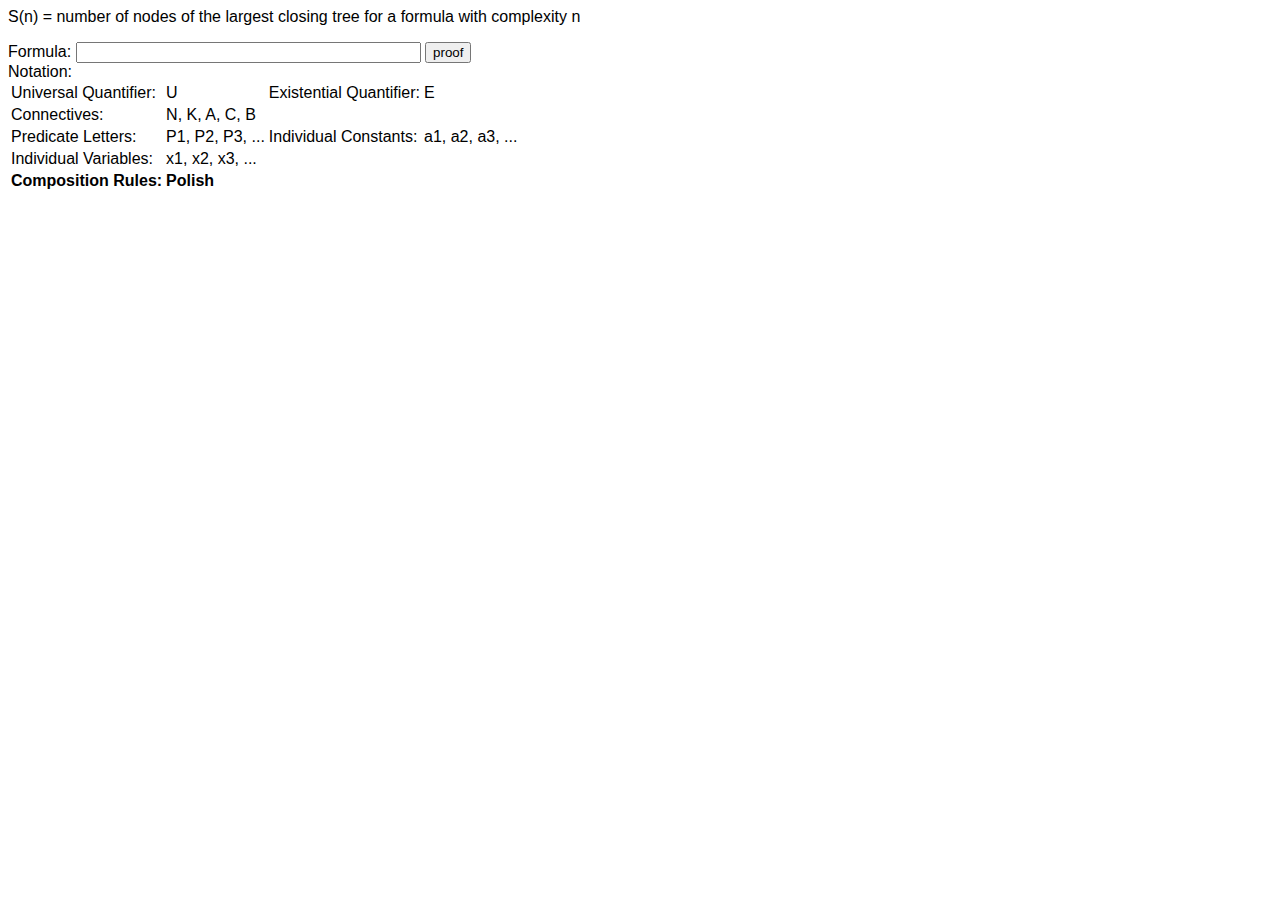
<file: test/trees.html>
<!DOCTYPE HTML PUBLIC "-//W3C//DTD HTML 4.0 Transitional//EN">

<html>
<head>
<title>Proofs with Trees</title>

<style type="text/css">
body { background-color:#ffffff; font-family:Verdana,Arial,sans-serif; color:#000000; }
</style>

<script language="JavaScript" type="text/javascript" src="formula.js"></script>
<script language="JavaScript" type="text/javascript" src="syntax.js"></script>
<script language="JavaScript" type="text/javascript" src="tree.js"></script>
<script language="JavaScript" type="text/javascript" src="dynprint.js"></script>

<script language="JavaScript" type="text/javascript">

function check(str) {

	fla = createFormula(str);
	tr = new Tree(fla);
	while (tr.grow()) ;
	tr.dynprint();
	
}

</script>

</head>
<body>

<p>S(n) = number of nodes of the largest closing tree for a formula with complexity n</p>

<form action="trees.html" method="post" onsubmit="check(this.fla.value);return false">
Formula: <input type="text" size="40" name="fla"> <input type="submit" value="proof"><br>
Notation:
<table>
<tr>
<td>Universal Quantifier:</td><td>U</td>
<td>Existential Quantifier:</td><td>E</td>
</tr><tr>
<td>Connectives:</td><td>N, K, A, C, B</td>
<td></td><td></td>
</tr><tr>
<td>Predicate Letters:</td><td>P1, P2, P3, ...</td>
<td>Individual Constants:</td><td>a1, a2, a3, ...</td>
</tr><tr>
<td>Individual Variables:</td><td>x1, x2, x3, ...</td>
<td></td><td></td>
</tr><tr>
<td><b>Composition Rules:</b></td><td><b>Polish</b></td>
<td></td><td></td>
</tr>
</table>

</body>
</html>
</file>
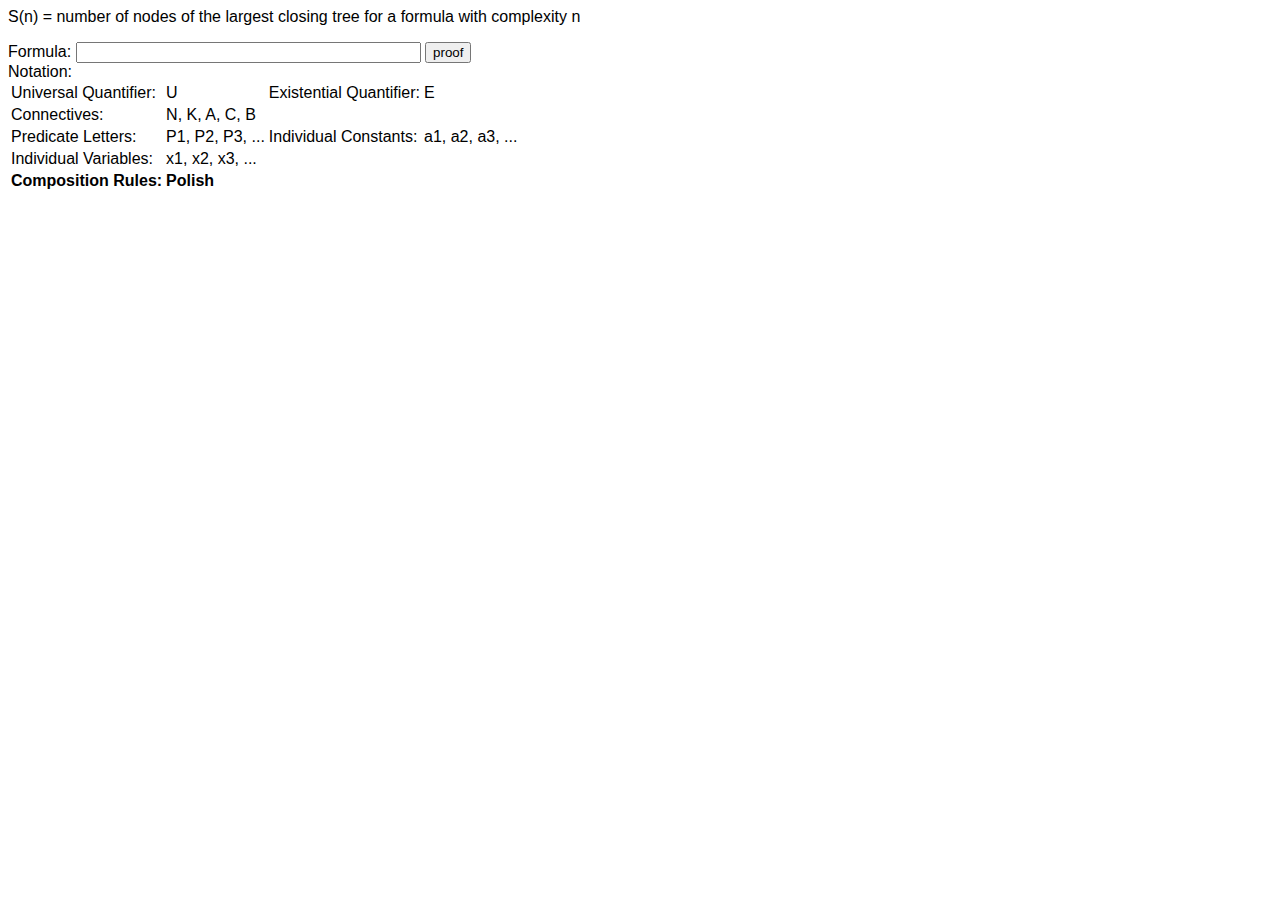
<file: test/trees2.html>
<!DOCTYPE HTML PUBLIC "-//W3C//DTD HTML 4.0 Transitional//EN">

<html>
<head>
<title>Proofs with Trees</title>

<style type="text/css">
body { background-color:#ffffff; font-family:Verdana,Arial,sans-serif; color:#000000; }
</style>

<script language="JavaScript" type="text/javascript" src="formula.js"></script>
<script language="JavaScript" type="text/javascript" src="readable.js"></script>
<script language="JavaScript" type="text/javascript" src="tree.js"></script>

<script language="JavaScript" type="text/javascript">

function check(str) {
	fla = new ReadableFormula(str);
	if (!fla.isValid(1)) alert(fla.error);
	else {
		// alert("valid: "+fla.toString());
		
		tr = new Tree(fla);
		while (tr.grow()) ;
		tr.print();
		
	}
}

</script>

</head>
<body>

<p>S(n) = number of nodes of the largest closing tree for a formula with complexity n</p>

<form action="trees.html" method="post" onsubmit="check(this.fla.value);return false">
Formula: <input type="text" size="40" name="fla"> <input type="submit" value="proof"><br>
Notation:
<table>
<tr>
<td>Universal Quantifier:</td><td>U</td>
<td>Existential Quantifier:</td><td>E</td>
</tr><tr>
<td>Connectives:</td><td>N, K, A, C, B</td>
<td></td><td></td>
</tr><tr>
<td>Predicate Letters:</td><td>P1, P2, P3, ...</td>
<td>Individual Constants:</td><td>a1, a2, a3, ...</td>
</tr><tr>
<td>Individual Variables:</td><td>x1, x2, x3, ...</td>
<td></td><td></td>
</tr><tr>
<td><b>Composition Rules:</b></td><td><b>Polish</b></td>
<td></td><td></td>
</tr>
</table>

</body>
</html>
</file>
